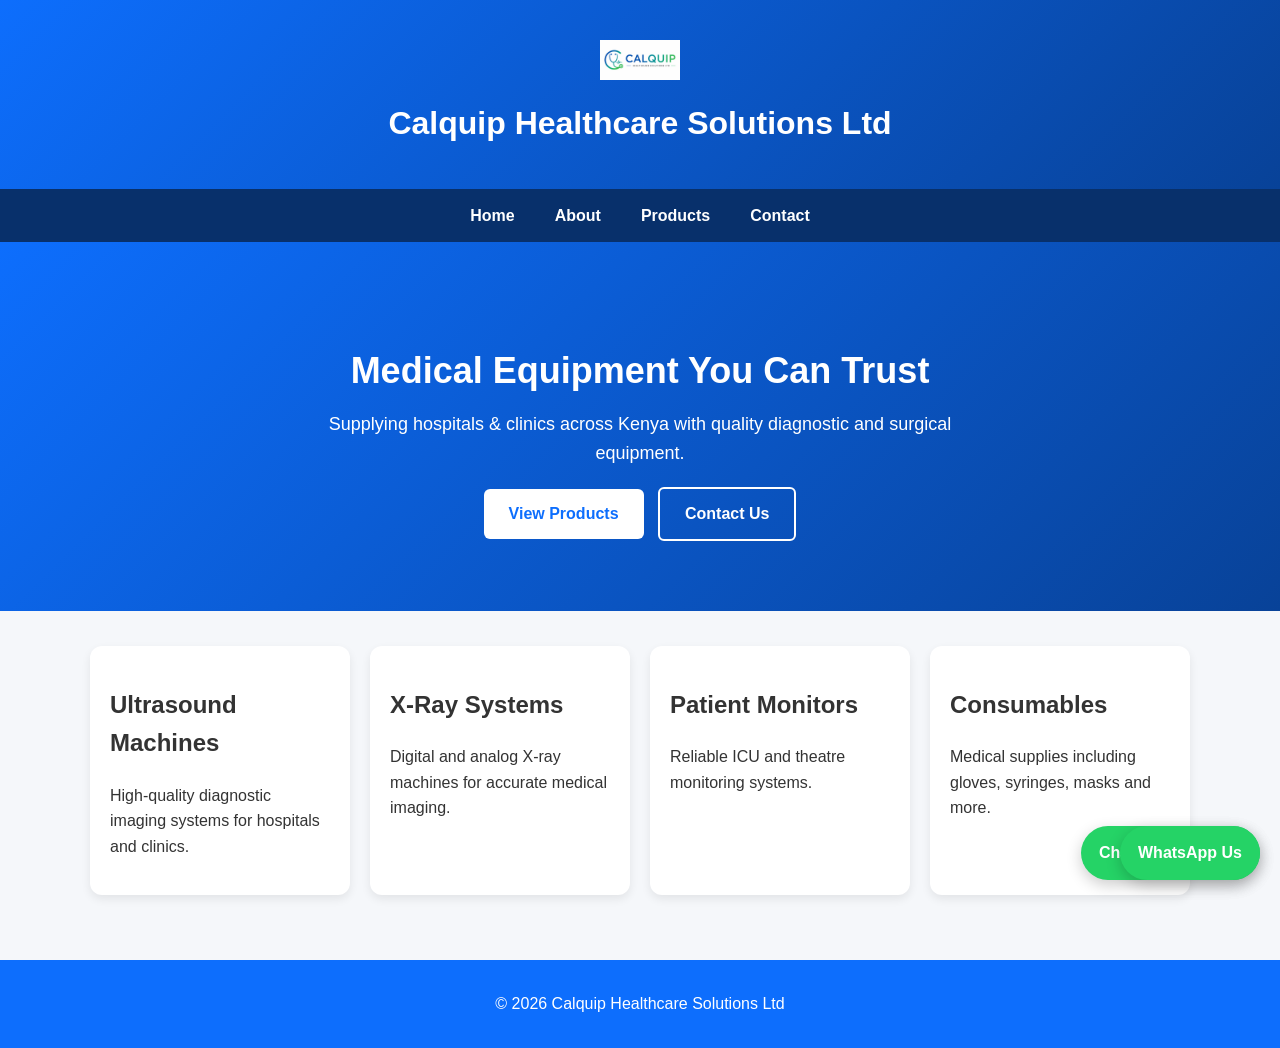
<file: index.html>
<!DOCTYPE html>
<html lang="en">
<head>
    <meta charset="UTF-8">
    <meta name="viewport" content="width=device-width, initial-scale=1.0">
    <title>Calquip Healthcare Solutions Ltd</title>
    <link rel="stylesheet" href="style.css">
</head>
<a class="whatsapp" href="https://wa.me/254725540281" target="_blank">
    Chat on WhatsApp
</a>

<body>

<header>
    <img src="images/logo.png" alt="Calquip Logo" class="logo">
    <h1>Calquip Healthcare Solutions Ltd</h1>
</header>


<nav>
    <a href="index.html">Home</a>
    <a href="about.html">About</a>
    <a href="products.html">Products</a>
    <a href="contact.html">Contact</a>
</nav>

<div class="hero">
    <div class="hero-content">
        <h2>Medical Equipment You Can Trust</h2>
        <p>Supplying hospitals & clinics across Kenya with quality diagnostic and surgical equipment.</p>

        <div class="hero-buttons">
            <a class="btn" href="products.html">View Products</a>
            <a class="btn-secondary" href="contact.html">Contact Us</a>
        </div>
    </div>
</div>

<section>

    <div class="grid">

        <div class="card">
            <h2>Ultrasound Machines</h2>
            <p>High-quality diagnostic imaging systems for hospitals and clinics.</p>
        </div>

        <div class="card">
            <h2>X-Ray Systems</h2>
            <p>Digital and analog X-ray machines for accurate medical imaging.</p>
        </div>

        <div class="card">
            <h2>Patient Monitors</h2>
            <p>Reliable ICU and theatre monitoring systems.</p>
        </div>

        <div class="card">
            <h2>Consumables</h2>
            <p>Medical supplies including gloves, syringes, masks and more.</p>
        </div>

    </div>

</section>

<footer>
    <p>&copy; 2026 Calquip Healthcare Solutions Ltd</p>
</footer>

<a class="whatsapp" href="https://wa.me/254725540281" target="_blank">
    WhatsApp Us
</a>
</body>
</html>
</file>
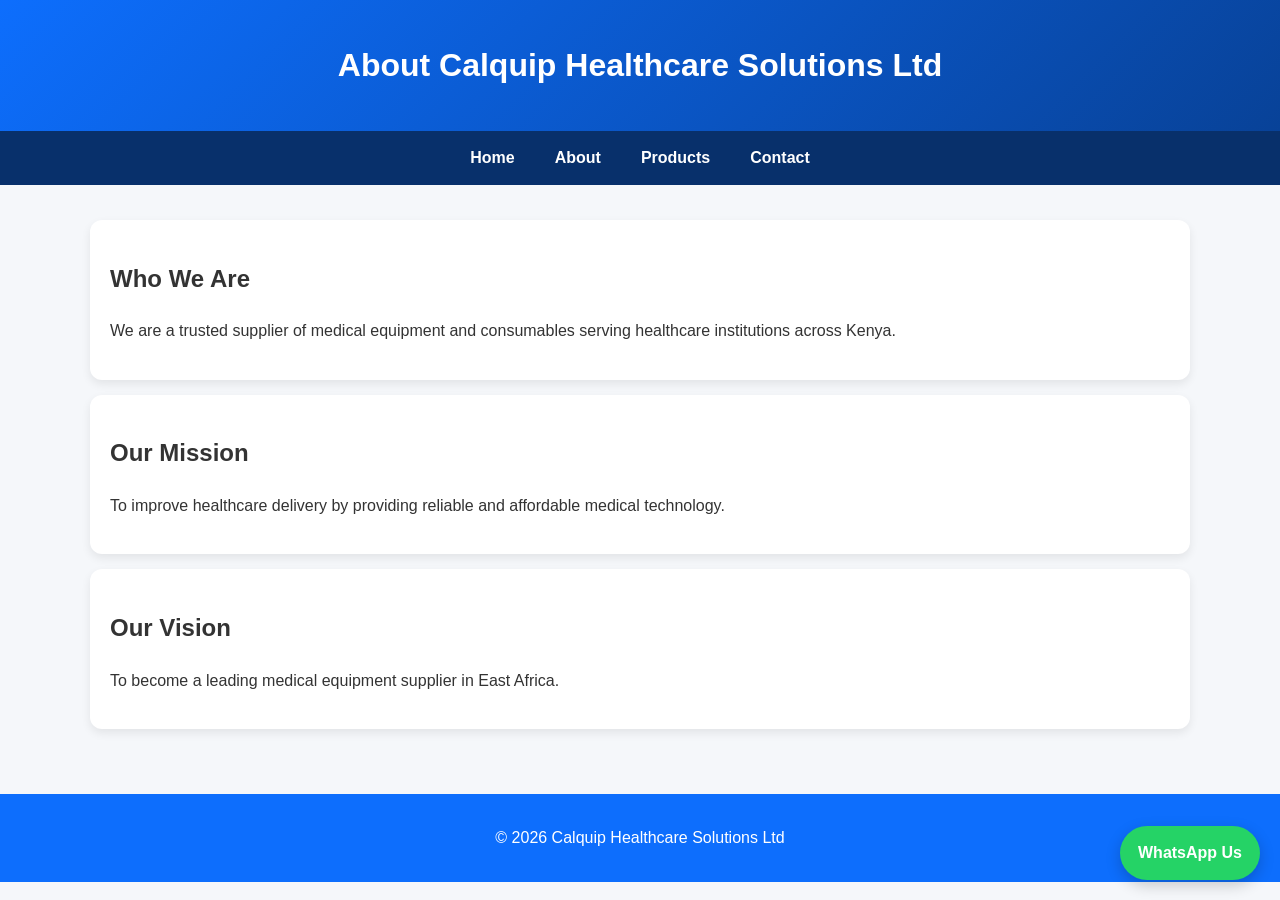
<file: about.html>
<!DOCTYPE html>
<html lang="en">
<head>
    <meta charset="UTF-8">
    <meta name="viewport" content="width=device-width, initial-scale=1.0">
    <title>About Us - Calquip Healthcare Solutions Ltd</title>
    <link rel="stylesheet" href="style.css">
</head>

<body>



</body>
</html><header>
    <h1>About Calquip Healthcare Solutions Ltd</h1>
</header>

<nav>
    <a href="index.html">Home</a>
    <a href="about.html">About</a>
    <a href="products.html">Products</a>
    <a href="contact.html">Contact</a>
</nav>

<section>

<div class="card">
    <h2>Who We Are</h2>
    <p>We are a trusted supplier of medical equipment and consumables serving healthcare institutions across Kenya.</p>
</div>

<div class="card">
    <h2>Our Mission</h2>
    <p>To improve healthcare delivery by providing reliable and affordable medical technology.</p>
</div>

<div class="card">
    <h2>Our Vision</h2>
    <p>To become a leading medical equipment supplier in East Africa.</p>
</div>

</section>

<footer>
    <p>&copy; 2026 Calquip Healthcare Solutions Ltd</p>
</footer>

<a class="whatsapp" href="https://wa.me/254725540281" target="_blank">
    WhatsApp Us
</a>
</file>
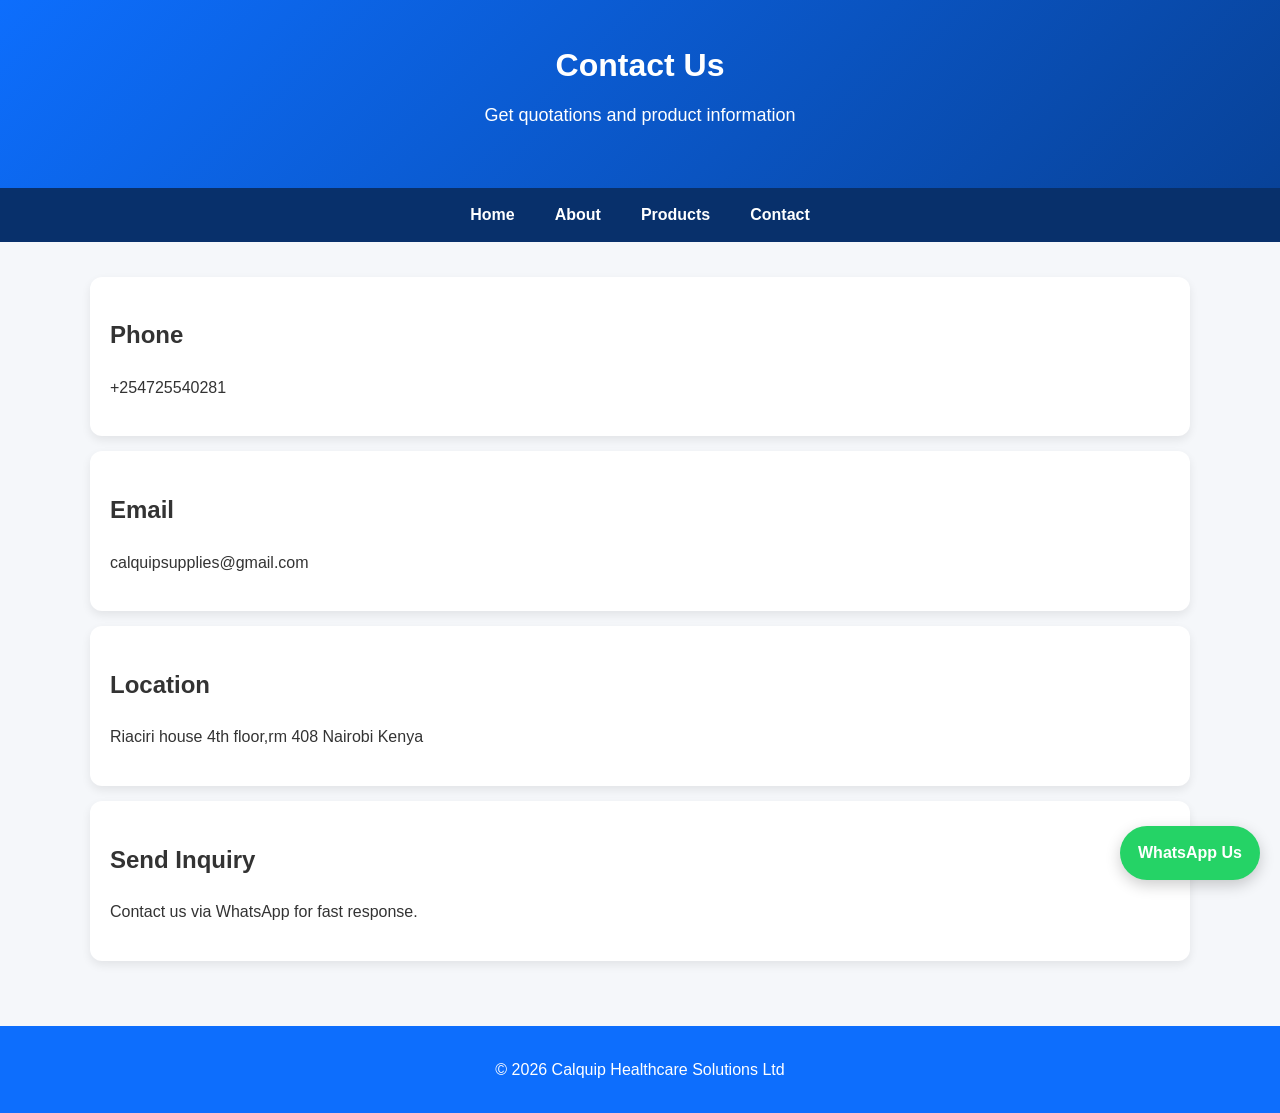
<file: contact.html>
<!DOCTYPE html>
<html lang="en">
<head>
    <meta charset="UTF-8">
    <meta name="viewport" content="width=device-width, initial-scale=1.0">
    <title>Contact - Calquip Healthcare Solutions Ltd</title>
    <link rel="stylesheet" href="style.css">
</head>
<body>
<header>
    <h1>Contact Us</h1>
    <p>Get quotations and product information</p>
</header>

<nav>
    <a href="index.html">Home</a>
    <a href="about.html">About</a>
    <a href="products.html">Products</a>
    <a href="contact.html">Contact</a>
</nav>

<section>

<div class="card">
    <h2>Phone</h2>
    <p>+254725540281</p>
</div>

<div class="card">
    <h2>Email</h2>
    <p>calquipsupplies@gmail.com</p>
</div>

<div class="card">
    <h2>Location</h2>
    <p>Riaciri house 4th floor,rm 408 Nairobi Kenya</p>
</div>

<div class="card">
    <h2>Send Inquiry</h2>
    <p>Contact us via WhatsApp for fast response.</p>
</div>

</section>

<footer>
    <p>&copy; 2026 Calquip Healthcare Solutions Ltd</p>
</footer>

<a class="whatsapp" href="https://wa.me/254725540281" target="_blank">
    WhatsApp Us
</a>
 

</body>
</html>
</file>
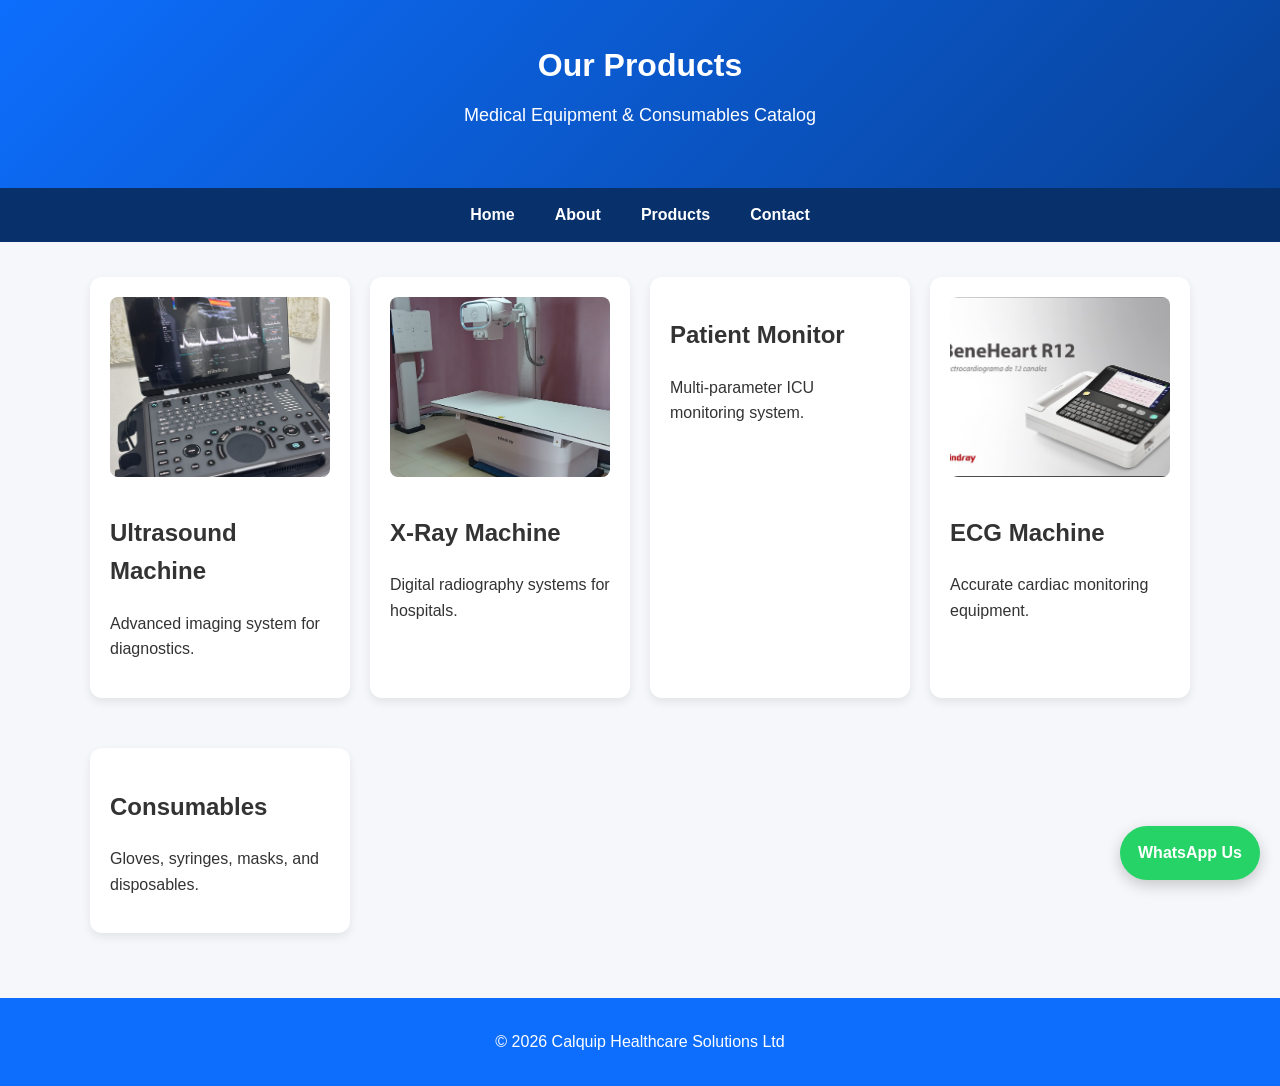
<file: products.html>
<!DOCTYPE html>
<html lang="en">
<head>
    <meta charset="UTF-8">
    <meta name="viewport" content="width=device-width, initial-scale=1.0">
    <title>Products - Calquip Healthcare Solutions Ltd</title>
    <link rel="stylesheet" href="style.css">
</head>

<body>

<header>
    <h1>Our Products</h1>
    <p>Medical Equipment & Consumables Catalog</p>
</header>

<nav>
    <a href="index.html">Home</a>
    <a href="about.html">About</a>
    <a href="products.html">Products</a>
    <a href="contact.html">Contact</a>
</nav>

<section>

<div class="grid">

    <div class="card">
    <img src="images/ultrasound.jpg" alt="Ultrasound Machine">
    <h2>Ultrasound Machine</h2>
    <p>Advanced imaging system for diagnostics.</p>
</div>

    <div class="card">
        <img src="images/xray.jpg" alt="xray Machine">
        <h2>X-Ray Machine</h2>
        <p>Digital radiography systems for hospitals.</p>
    </div>

    <div class="card">
        <h2>Patient Monitor</h2>
        <p>Multi-parameter ICU monitoring system.</p>
    </div>

    <div class="card">
        <img src="images/ecg.jpg" alt="ecg Machine">
        <h2>ECG Machine</h2>
        <p>Accurate cardiac monitoring equipment.</p>
    </div>

    <div class="card">
        <h2>Consumables</h2>
        <p>Gloves, syringes, masks, and disposables.</p>
    </div>

</div>

</section>

<footer>
    <p>&copy; 2026 Calquip Healthcare Solutions Ltd</p>
</footer>

<a class="whatsapp" href="https://wa.me/254700000000" target="_blank">
    WhatsApp Us
</a>

</body>
</html>
</file>
<file: style.css>
/* ===== GLOBAL STYLE ===== */
body {
    font-family: Arial, sans-serif;
    margin: 0;
    background-color: #f5f7fa;
    color: #333;
    line-height: 1.6;
}

/* ===== HEADER ===== */
header {
    background: linear-gradient(135deg, #0d6efd, #084298);
    color: white;
    text-align: center;
    padding: 40px 20px;
}

header h1 {
    margin: 0;
    font-size: 32px;
}

header p {
    margin-top: 10px;
    font-size: 18px;
}

/* ===== NAVIGATION ===== */
nav {
    background-color: #08306b;
    display: flex;
    justify-content: center;
    flex-wrap: wrap;
    position: sticky;
    top: 0;
    z-index: 1000;
}

nav a {
    color: white;
    text-decoration: none;
    padding: 14px 20px;
    display: block;
    font-weight: bold;
}

nav a:hover {
    background-color: #0d6efd;
}

/* ===== MAIN SECTION ===== */
section {
    max-width: 1100px;
    margin: auto;
    padding: 20px;
}

/* ===== CARDS ===== */
.card {
    background: white;
    padding: 20px;
    margin: 15px 0;
    border-radius: 12px;
    box-shadow: 0 4px 10px rgba(0,0,0,0.08);
    transition: transform 0.3s ease;
}

.card:hover {
    transform: translateY(-5px);
}

/* ===== FOOTER ===== */
footer {
    background-color: #0d6efd;
    color: white;
    text-align: center;
    padding: 15px;
    margin-top: 30px;
}

/* ===== HERO SECTION ===== */
.hero {
    background: linear-gradient(135deg, #0d6efd, #084298);
    color: white;
    text-align: center;
    padding: 70px 20px;
}

.hero h2 {
    font-size: 34px;
    margin-bottom: 10px;
}

.hero p {
    font-size: 18px;
    margin-bottom: 20px;
}

.btn {
    display: inline-block;
    background-color: white;
    color: #0d6efd;
    padding: 12px 25px;
    text-decoration: none;
    font-weight: bold;
    border-radius: 6px;
}

.btn:hover {
    background-color: #e6e6e6;
}

/* ===== WHATSAPP BUTTON ===== */
.whatsapp {
    position: fixed;
    bottom: 20px;
    right: 20px;
    background-color: #25D366;
    color: white;
    padding: 14px 18px;
    border-radius: 50px;
    text-decoration: none;
    font-weight: bold;
    box-shadow: 0 5px 15px rgba(0,0,0,0.2);
}

.whatsapp:hover {
    background-color: #1ebe5d;
}

/* ===== GRID LAYOUT FOR PRODUCTS ===== */
.grid {
    display: grid;
    grid-template-columns: repeat(auto-fit, minmax(250px, 1fr));
    gap: 20px;
}

/* ===== IMPROVE HERO TEXT ===== */
.hero h2 {
    font-size: 36px;
}

.hero p {
    font-size: 18px;
    max-width: 700px;
    margin: 0 auto 20px;
}

/* ===== MOBILE RESPONSIVE ===== */
@media (max-width: 768px) {
    header h1 {
        font-size: 24px;
    }

    .hero h2 {
        font-size: 26px;
    }

    nav {
        flex-direction: column;
    }

    nav a {
        text-align: center;
        border-bottom: 1px solid rgba(255,255,255,0.2);
    }
}
.hero-content {
    max-width: 800px;
    margin: auto;
}

.hero-buttons {
    margin-top: 20px;
}

.btn-secondary {
    display: inline-block;
    background-color: transparent;
    border: 2px solid white;
    color: white;
    padding: 12px 25px;
    text-decoration: none;
    font-weight: bold;
    border-radius: 6px;
    margin-left: 10px;
}

.btn-secondary:hover {
    background-color: white;
    color: #0d6efd;
}/* =========================
   MOBILE RESPONSIVE DESIGN
   ========================= */

@media (max-width: 768px) {

    /* HEADER */
    header h1 {
        font-size: 24px;
    }

    header p {
        font-size: 14px;
    }

    /* NAVIGATION STACK */
    nav {
        flex-direction: column;
    }

    nav a {
        text-align: center;
        padding: 12px;
        border-bottom: 1px solid rgba(255,255,255,0.2);
    }

    /* HERO TEXT */
    .hero h2 {
        font-size: 22px;
    }

    .hero p {
        font-size: 14px;
    }

    /* HERO BUTTONS STACK */
    .hero-buttons {
        flex-direction: column;
        align-items: center;
    }

    .btn, .btn-secondary {
        width: 80%;
        text-align: center;
    }

    /* GRID → SINGLE COLUMN */
    .grid {
        grid-template-columns: 1fr;
    }

    /* CARDS */
    .card {
        margin: 10px 0;
    }

    /* WHATSAPP BUTTON SMALLER */
    .whatsapp {
        padding: 10px 14px;
        font-size: 14px;
        bottom: 15px;
        right: 15px;
    }
}
.card img {
    width: 100%;
    height: 180px;
    object-fit: cover;
    border-radius: 8px;
    margin-bottom: 10px;
}
.logo {
    width: 80px;
    margin-bottom: 10px;
}
</file>
